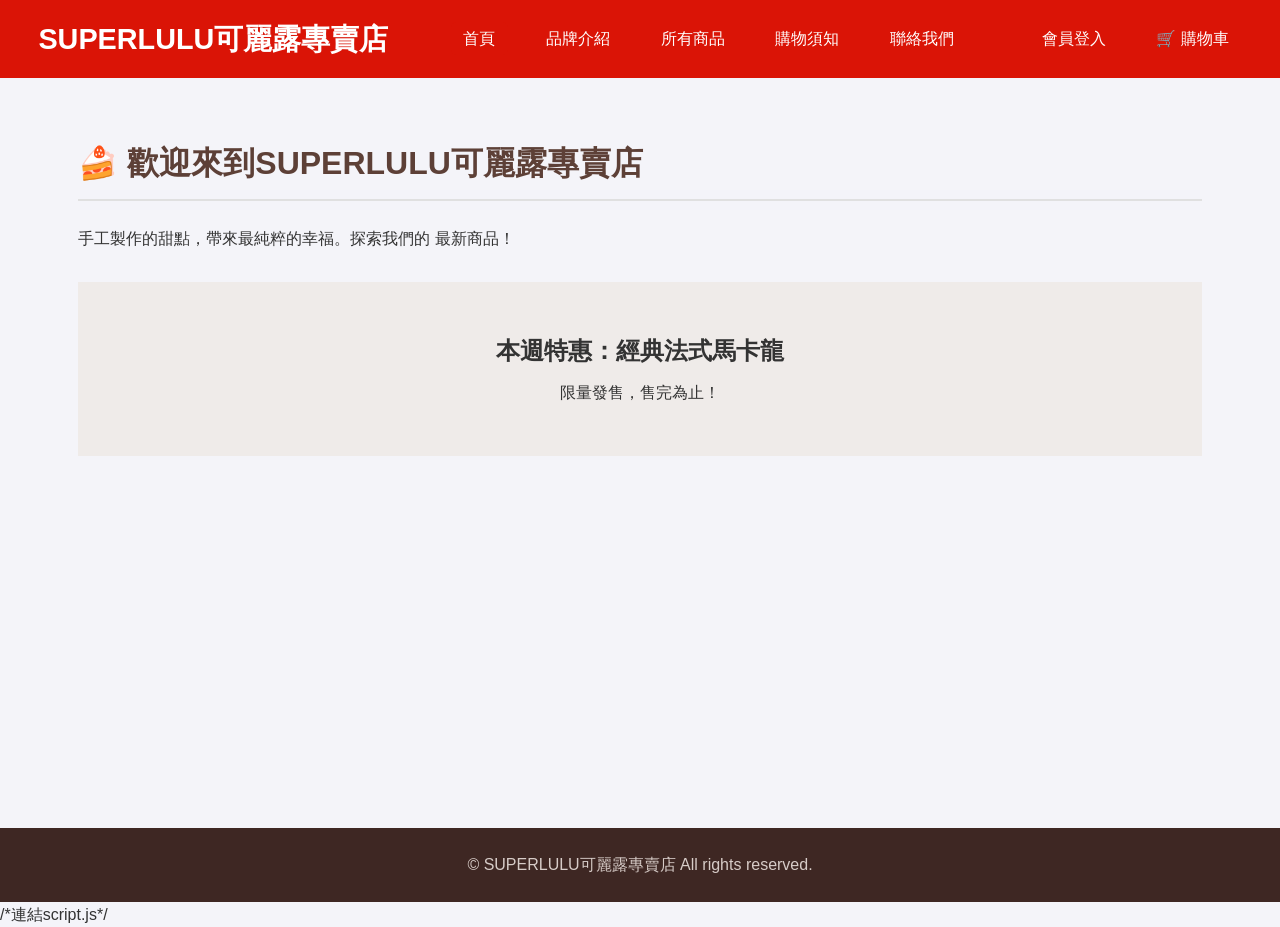
<file: index.html>
<!DOCTYPE html>
<html lang="zh-Hant">
<head>
    <meta charset="UTF-8">
    <meta name="viewport" content="width=device-width, initial-scale=1.0">
    <title>SUPERLULU可麗露專賣店</title>
    <link rel="stylesheet" href="style.css">
</head>
<body>
    <header class="navbar">
        <div class="logo">SUPERLULU可麗露專賣店</div>

        <button class="menu-toggle" id="menuToggle">☰</button>

        <nav>
            <ul class="nav-links" id="mainNav">
                <li><a href="index.html" class="active-link">首頁</a></li>
                <li><a href="about.html">品牌介紹</a></li>
                <li><a href="products.html">所有商品</a></li>
                <li><a href="faq.html">購物須知</a></li>
                <li><a href="contact.html">聯絡我們</a></li>
        </ul>
    </nav>
    <ul class="utility-links" id="utilNav">
        <li><a href="login.html">會員登入</a></li>
        <li><a href="cart.html">🛒 購物車</a></li>
    </ul>
    </header>

    <main class="content">
        <h1>🍰 歡迎來到SUPERLULU可麗露專賣店</h1>
        <p>手工製作的甜點，帶來最純粹的幸福。探索我們的 <a href="products.html">最新商品</a>！</p>
        <div style="margin-top: 30px; padding: 50px; background: #EFEBE9; text-align: center;">
            <h2>本週特惠：經典法式馬卡龍</h2>
            <p style="margin-top: 10px;">限量發售，售完為止！</p>
        </div>
    </main>

    <footer class="footer">
        <p>&copy; SUPERLULU可麗露專賣店 All rights reserved.</p>
    </footer>

     /*連結script.js*/
    <script src="script.js"></script>
</body>
</html>
</file>
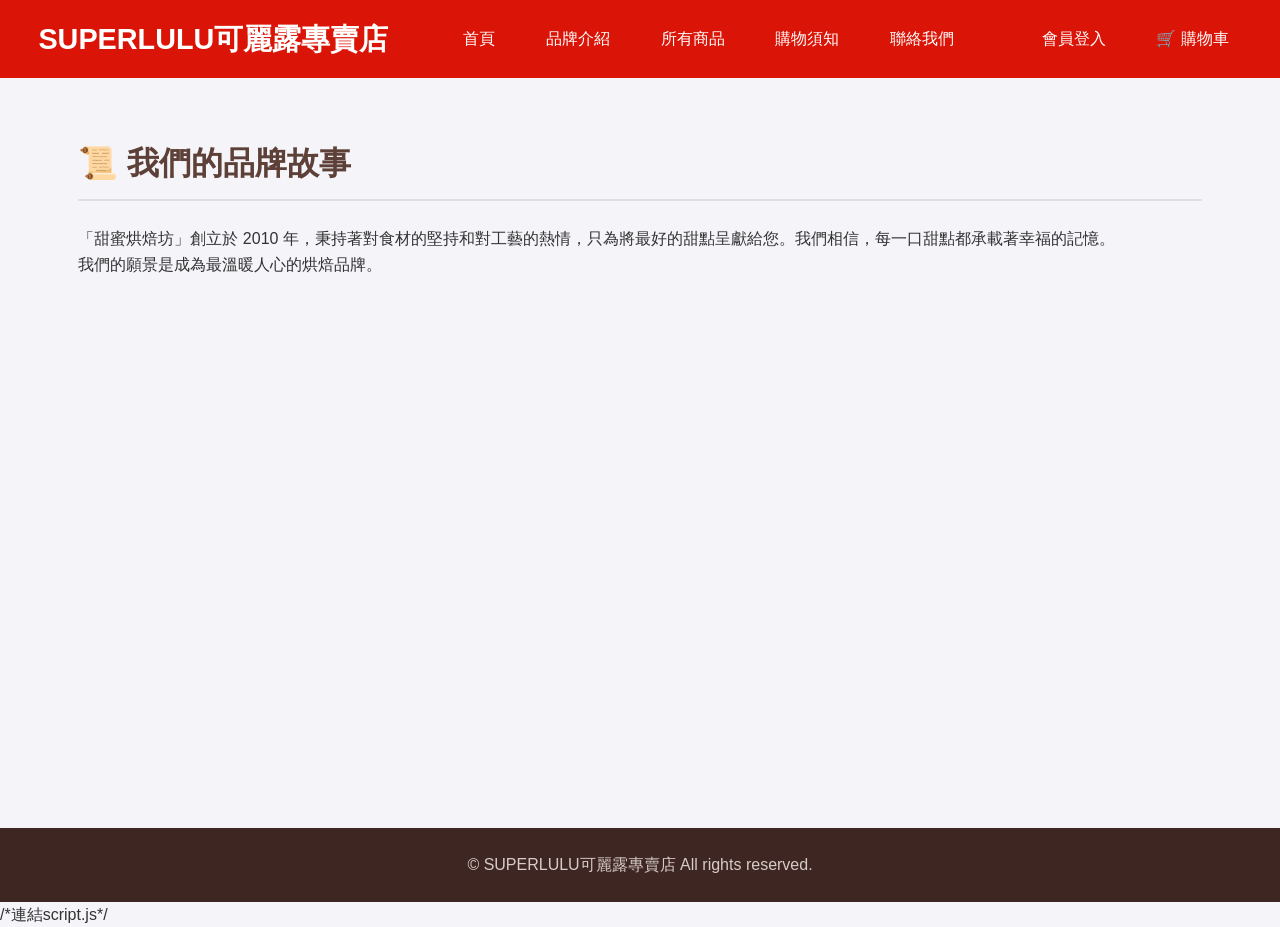
<file: about.html>
<!DOCTYPE html>
<html lang="zh-Hant">
<head>
    <meta charset="UTF-8">
    <meta name="viewport" content="width=device-width, initial-scale=1.0">
    <title>SUPERLULU可麗露專賣店</title>
    <link rel="stylesheet" href="style.css">
</head>

<body>
    <header class="navbar">
        <div class="logo">SUPERLULU可麗露專賣店</div>

        <button class="menu-toggle" id="menuToggle">☰</button>

      <nav>
            <ul class="nav-links" id="mainNav">
                <li><a href="index.html">首頁</a></li>
                <li><a href="about.html" class="active-link">品牌介紹</a></li>
                <li><a href="products.html">所有商品</a></li>
                <li><a href="faq.html">購物須知</a></li>
                <li><a href="contact.html">聯絡我們</a></li>
            </ul>
        </nav>
        <ul class="utility-links" id="utilNav">
            <li><a href="login.html">會員登入</a></li>
            <li><a href="cart.html">🛒 購物車</a></li>
        </ul>
    </header>


   <main class="content">
        <h1>📜 我們的品牌故事</h1>
        <p>「甜蜜烘焙坊」創立於 2010 年，秉持著對食材的堅持和對工藝的熱情，只為將最好的甜點呈獻給您。我們相信，每一口甜點都承載著幸福的記憶。</p>
        <p>我們的願景是成為最溫暖人心的烘焙品牌。</p>
    </main>
    
    <footer class="footer">
        <p>&copy; SUPERLULU可麗露專賣店 All rights reserved.</p>
    </footer>

 /*連結script.js*/
    <script src="script.js"></script>

</body>
</html>
</file>
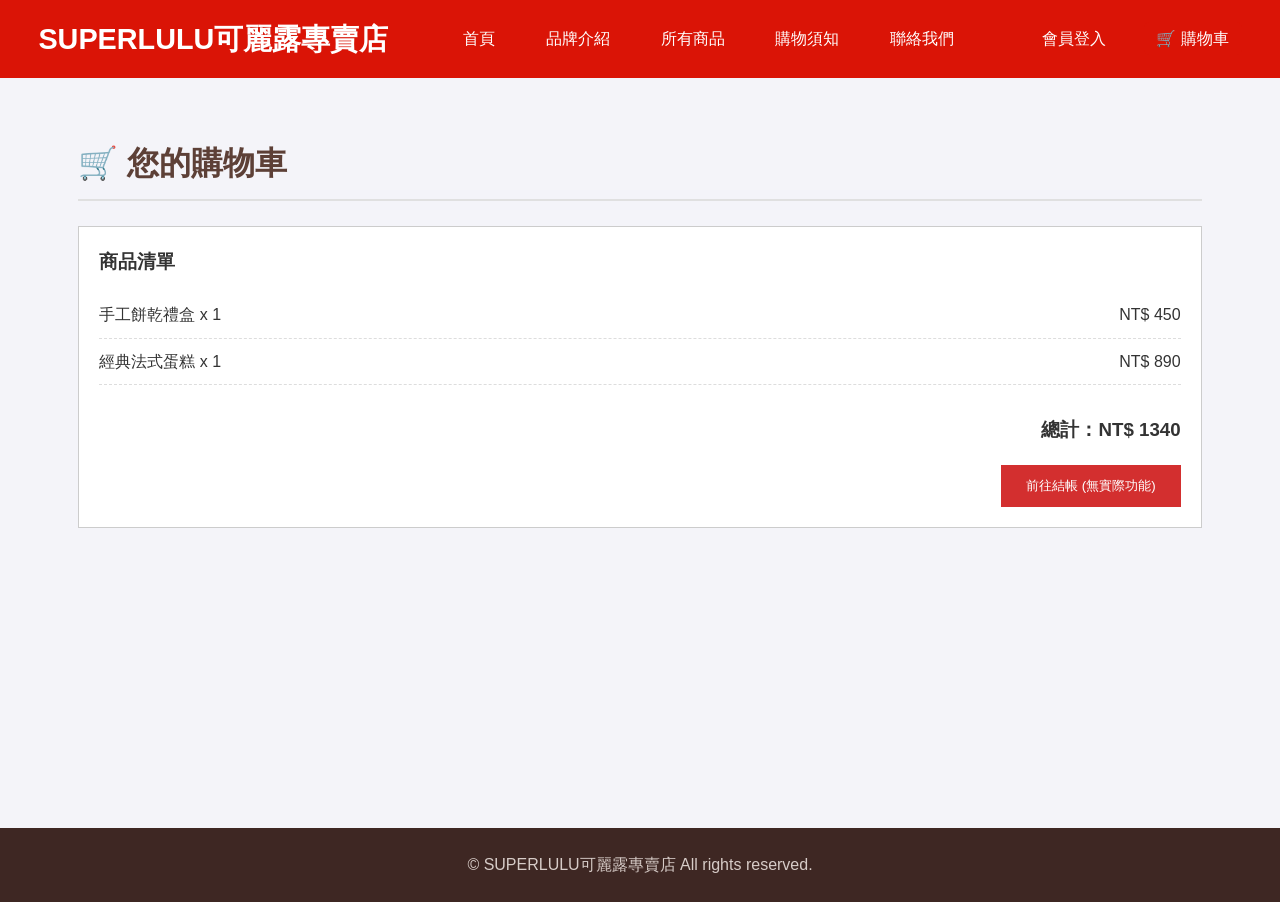
<file: cart.html>
<!DOCTYPE html>
<html lang="zh-Hant">
<head>
    <meta charset="UTF-8">
    <meta name="viewport" content="width=device-width, initial-scale=1.0">
    <title>SUPERLULU可麗露專賣店</title>
    <link rel="stylesheet" href="style.css">
</head>

<body>
    <header class="navbar">
        <div class="logo">SUPERLULU可麗露專賣店</div>

        <button class="menu-toggle" id="menuToggle">☰</button>
        
        <nav>
            <ul class="nav-links" id="mainNav">
                <li><a href="index.html">首頁</a></li>
                <li><a href="about.html">品牌介紹</a></li>
                <li><a href="products.html">所有商品</a></li>
                <li><a href="faq.html">購物須知</a></li>
                <li><a href="contact.html">聯絡我們</a></li>
            </ul>
        </nav>
        <ul class="utility-links" id="utilNav">
            <li><a href="login.html">會員登入</a></li>
            <li><a href="cart.html" class="active-link">🛒 購物車</a></li>
        </ul>
    </header>

    <main class="content">
        <h1>🛒 您的購物車</h1>
        <div style="border: 1px solid #ccc; padding: 20px; background: white;">
            <h3 style="margin-bottom: 15px;">商品清單</h3>
            <div style="display: flex; justify-content: space-between; padding: 10px 0; border-bottom: 1px dashed #ddd;">
                <span>手工餅乾禮盒 x 1</span>
                <span>NT$ 450</span>
            </div>
            <div style="display: flex; justify-content: space-between; padding: 10px 0; border-bottom: 1px dashed #ddd;">
                <span>經典法式蛋糕 x 1</span>
                <span>NT$ 890</span>
            </div>

            <h3 style="margin-top: 30px; text-align: right;">總計：NT$ 1340</h3>
            <div style="text-align: right; margin-top: 20px;">
                <button style="padding: 12px 25px; background: #D32F2F; color: white; border: none; cursor: pointer;">前往結帳 (無實際功能)</button>
            </div>
        </div>
    </main>
    
    <footer class="footer">
        <p>&copy;  SUPERLULU可麗露專賣店 All rights reserved.</p>
    </footer>


    
</body>
</html>
</file>
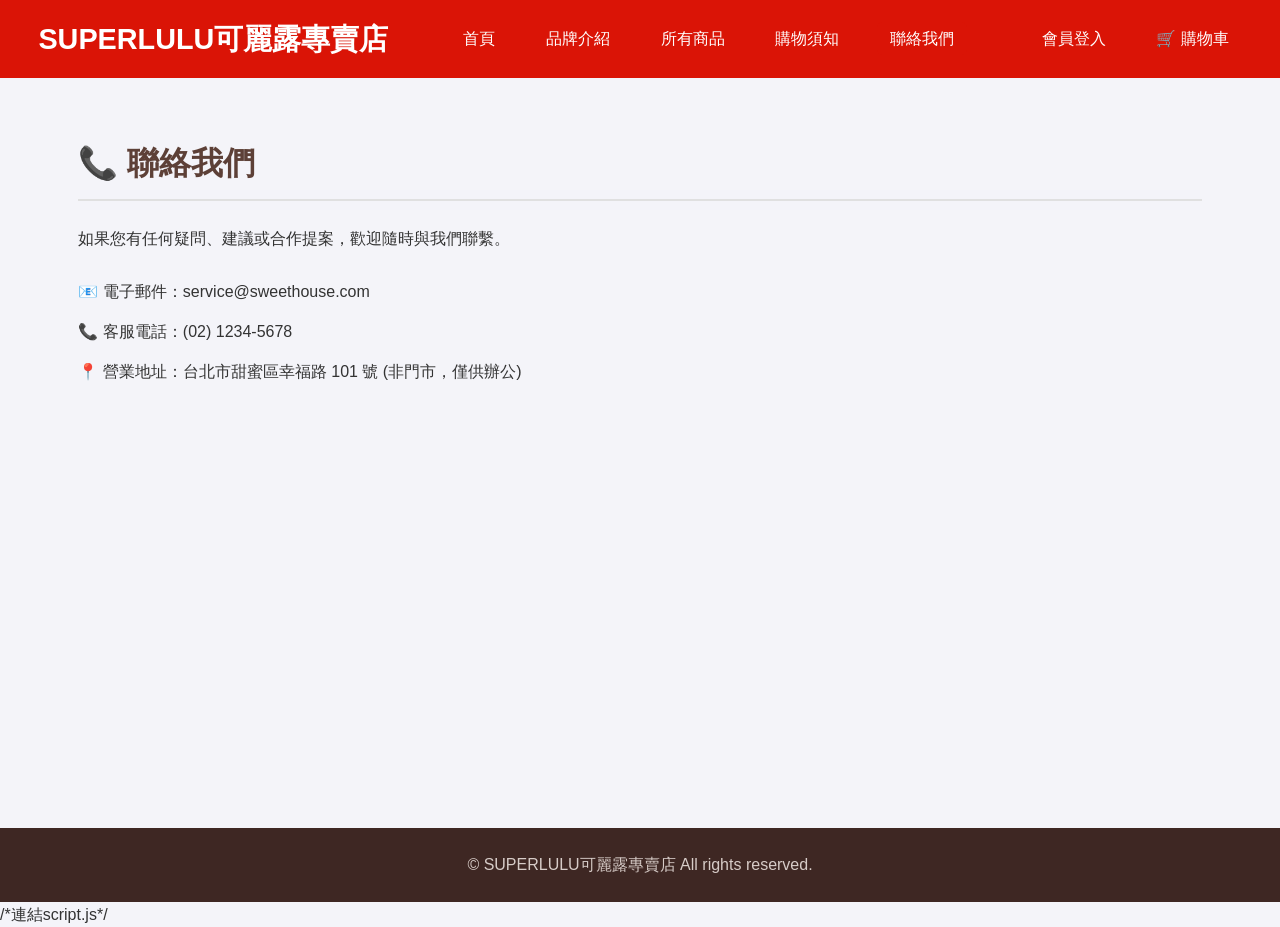
<file: contact.html>
<!DOCTYPE html>
<html lang="zh-Hant">
<head>
    <meta charset="UTF-8">
    <meta name="viewport" content="width=device-width, initial-scale=1.0">
    <title>SUPERLULU可麗露專賣店</title>
    <link rel="stylesheet" href="style.css">
</head>

<body>
    <header class="navbar">
        <div class="logo">SUPERLULU可麗露專賣店</div>

        <button class="menu-toggle" id="menuToggle">☰</button>

        <nav>
            <ul class="nav-links" id="mainNav">
                <li><a href="index.html">首頁</a></li>
                <li><a href="about.html">品牌介紹</a></li>
                <li><a href="products.html">所有商品</a></li>
                <li><a href="faq.html">購物須知</a></li>
                <li><a href="contact.html" class="active-link">聯絡我們</a></li>
            </ul>
        </nav>
        <ul class="utility-links" id="utilNav">
            <li><a href="login.html">會員登入</a></li>
            <li><a href="cart.html">🛒 購物車</a></li>
        </ul>
    </header>

    <main class="content">
        <h1>📞 聯絡我們</h1>
        <p>如果您有任何疑問、建議或合作提案，歡迎隨時與我們聯繫。</p>
        <ul style="list-style: none; margin-top: 20px; line-height: 2.5;">
            <li>📧 電子郵件：<a href="mailto:service@sweethouse.com">service@sweethouse.com</a></li>
            <li>📞 客服電話：(02) 1234-5678</li>
            <li>📍 營業地址：台北市甜蜜區幸福路 101 號 (非門市，僅供辦公)</li>
        </ul>
    </main>
    
    <footer class="footer">
        <p>&copy; SUPERLULU可麗露專賣店 All rights reserved.</p>
    </footer>
    
 /*連結script.js*/
    <script src="script.js"></script>

</body>
</html>
</file>
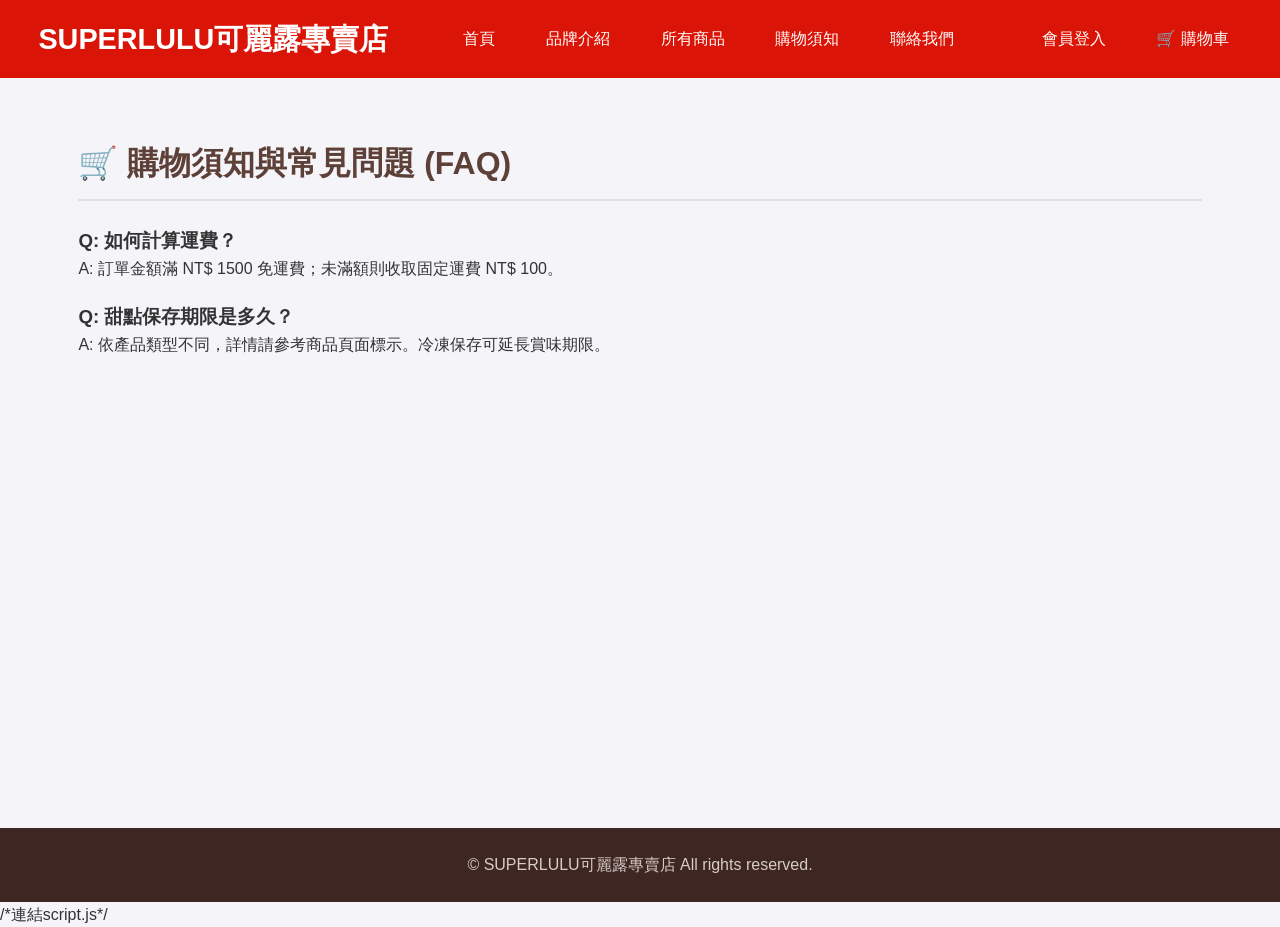
<file: faq.html>
<!DOCTYPE html>
<html lang="zh-Hant">
<head>
    <meta charset="UTF-8">
    <meta name="viewport" content="width=device-width, initial-scale=1.0">
    <title>SUPERLULU可麗露專賣店</title>
    <link rel="stylesheet" href="style.css">
</head>

<body>
    <header class="navbar">
        <div class="logo">SUPERLULU可麗露專賣店</div>

        <button class="menu-toggle" id="menuToggle">☰</button>

        <nav>
            <ul class="nav-links" id="mainNav">
                <li><a href="index.html">首頁</a></li>
                <li><a href="about.html">品牌介紹</a></li>
                <li><a href="products.html">所有商品</a></li>
                <li><a href="faq.html" class="active-link">購物須知</a></li>
                <li><a href="contact.html">聯絡我們</a></li>
            </ul>
        </nav>
        <ul class="utility-links" id="utilNav">
            <li><a href="login.html">會員登入</a></li>
            <li><a href="cart.html">🛒 購物車</a></li>
        </ul>
    </header>

    <main class="content">
        <h1>🛒 購物須知與常見問題 (FAQ)</h1>
        <h3 style="margin-top: 20px;">Q: 如何計算運費？</h3>
        <p>A: 訂單金額滿 NT$ 1500 免運費；未滿額則收取固定運費 NT$ 100。</p>
        <h3 style="margin-top: 20px;">Q: 甜點保存期限是多久？</h3>
        <p>A: 依產品類型不同，詳情請參考商品頁面標示。冷凍保存可延長賞味期限。</p>
    </main>
    
    <footer class="footer">
        <p>&copy; SUPERLULU可麗露專賣店 All rights reserved.</p>
    </footer>
    
     /*連結script.js*/
    <script src="script.js"></script>
    
</body>
</html>
</file>
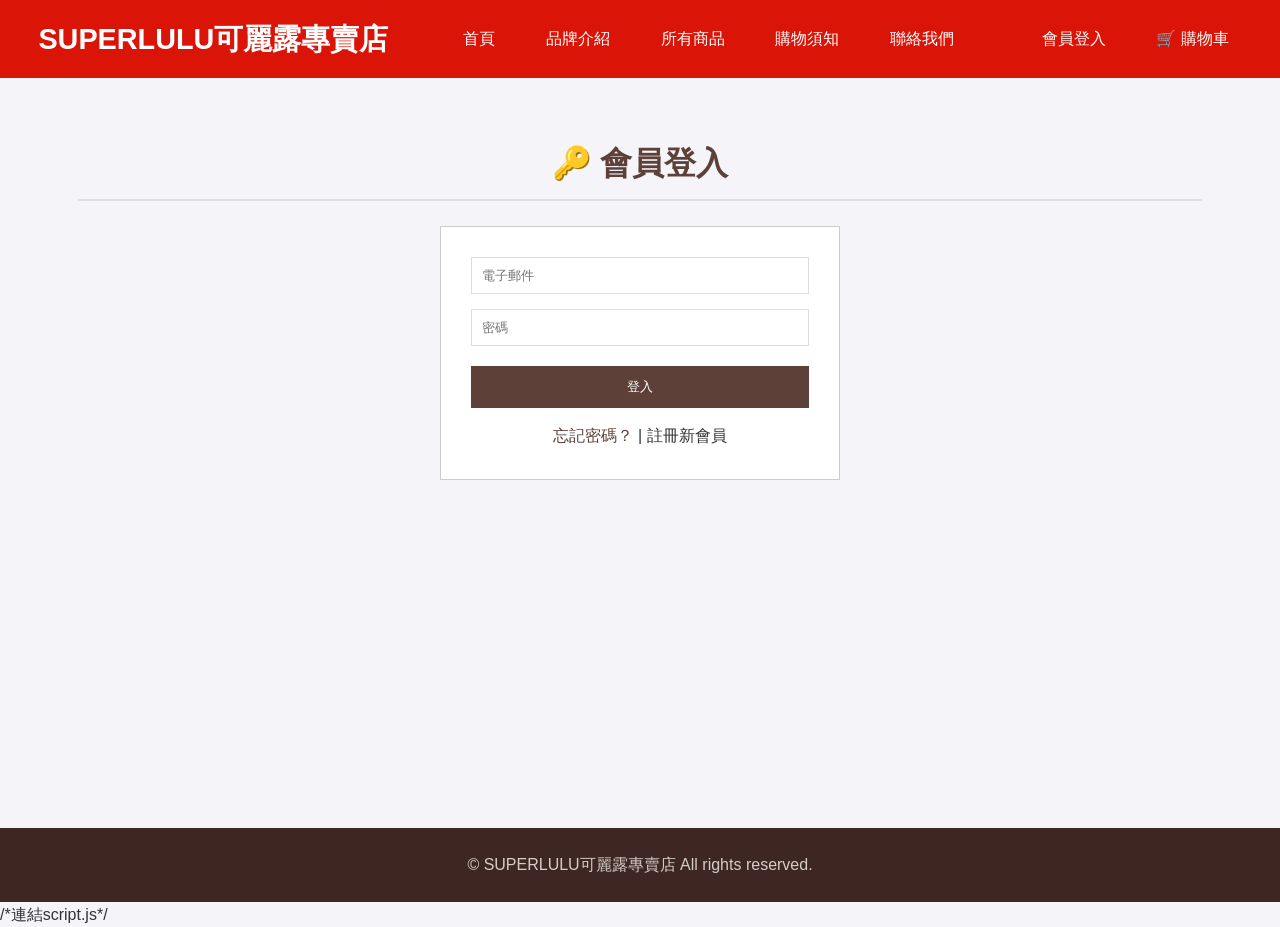
<file: login.html>
<!DOCTYPE html>
<html lang="zh-Hant">
<head>
    <meta charset="UTF-8">
    <meta name="viewport" content="width=device-width, initial-scale=1.0">
    <title>SUPERLULU可麗露專賣店</title>
    <link rel="stylesheet" href="style.css">
</head>

<body>
    <header class="navbar">
        <div class="logo">SUPERLULU可麗露專賣店</div>

        <button class="menu-toggle" id="menuToggle">☰</button>

        <nav>
            <ul class="nav-links" id="mainNav">
                <li><a href="index.html">首頁</a></li>
                <li><a href="about.html">品牌介紹</a></li>
                <li><a href="products.html">所有商品</a></li>
                <li><a href="faq.html">購物須知</a></li>
                <li><a href="contact.html">聯絡我們</a></li>
            </ul>
        </nav>
        <ul class="utility-links" id="utilNav">
            <li><a href="login.html" class="active-link">會員登入</a></li>
            <li><a href="cart.html">🛒 購物車</a></li>
        </ul>
    </header>

    <main class="content" style="text-align: center;">
        <h1>🔑 會員登入</h1>
        <div style="max-width: 400px; margin: 0 auto; padding: 30px; border: 1px solid #ccc; background: white;">
            <form>
                <input type="email" placeholder="電子郵件" required style="width: 100%; padding: 10px; margin-bottom: 15px; border: 1px solid #ddd;">
                <input type="password" placeholder="密碼" required style="width: 100%; padding: 10px; margin-bottom: 20px; border: 1px solid #ddd;">
                <button type="submit" style="width: 100%; padding: 12px; background: #5D4037; color: white; border: none; cursor: pointer;">登入</button>
            </form>
            <p style="margin-top: 15px;"><a href="#" style="color: #5D4037;">忘記密碼？</a> | <a href="#">註冊新會員</a></p>
        </div>
    </main>
    
    <footer class="footer">
        <p>&copy; SUPERLULU可麗露專賣店 All rights reserved.</p>
    </footer>


     /*連結script.js*/
    <script src="script.js"></script>
    
</body>
</html>
</file>
<file: style.css>
/* style.css */

/* 基礎重設 */
* {
    margin: 0;
    padding: 0;
    box-sizing: border-box;
}

body {
    font-family: '微軟正黑體', 'Arial', sans-serif;
    line-height: 1.6;
    background-color: #f4f4f9;
    color: #333;
}

a {
    text-decoration: none;
    color: inherit;
}

/* 導覽列 (Header & Navbar) */
.navbar {
    background: #da1406; 
    color: #fff;
    padding: 1rem 3%;
    display: flex;
    justify-content: space-between;
    align-items: center;
}

.logo {
    font-size: 1.8rem;
    font-weight: bold;
}

.nav-links, .utility-links {
    list-style: none;
    display: flex;
    margin: 0;
}

.nav-links li, .utility-links li {
    margin-left: 25px;
}

.navbar a {
    padding: 0.5rem 0.8rem;
    border-radius: 5px;
    transition: background-color 0.3s, color 0.3s;
}

/* 當前頁面連結的樣式 */
.navbar a.active-link {
    background-color: #da1406;
    color: white;
}

.navbar a:not(.active-link):hover {
    background-color: #da1406;
}

/* 主要內容區塊 */
.content {
    padding: 60px 3%;
    min-height: 80vh; 
    max-width: 1200px;
    margin: 0 auto;
}

.content h1 {
    margin-bottom: 25px;
    color: #5D4037;
    border-bottom: 2px solid #E0E0E0;
    padding-bottom: 10px;
}

/* 頁尾 (Footer) */
.footer {
    background: #3E2723;
    color: #D7CCC8;
    text-align: center;
    padding: 1.5rem 0;
    margin-top: 30px;
}





/* --- Flexbox 佈局 for 商品清單 --- */

.product-grid {
    display: flex; /* 啟用 Flexbox */
    flex-wrap: wrap; /* 允許項目換行 */
    gap: 25px; /* 項目之間的間距 */
    margin-top: 20px;
    justify-content: center; /* 讓商品居中排列 */
}

.product-item {
    width: 280px; /* 每個商品的固定寬度 */
    padding: 15px;
    border: 1px solid #E0E0E0;
    text-align: center;
    background: white;
    box-shadow: 0 4px 6px rgba(0,0,0,0.05); /* 輕微陰影效果 */
    transition: transform 0.3s;
}

.product-item:hover {
    transform: translateY(-5px); /* 滑鼠懸停時微幅上浮 */
}

.product-item h3 {
    color: #5D4037;
    margin: 10px 0;
}

.product-item p {
    font-size: 1.2rem;
    color: #D32F2F; /* 價格使用強調色 */
    font-weight: bold;
    margin-bottom: 15px;
}

.add-to-cart-btn {
    padding: 10px 20px;
    background: #A1887F;
    color: white;
    border: none;
    border-radius: 4px;
    cursor: pointer;
    transition: background-color 0.3s;
}

.add-to-cart-btn:hover {
    background: #8D6E63;
}



/* --- 響應式設計 (RWD) 樣式 --- */

/* 1. 手機版選單切換按鈕 (只在小螢幕顯示) */
.menu-toggle {
    display: none; /* 預設在大螢幕隱藏 */
    background: none;
    border: none;
    color: white;
    font-size: 1.5rem;
    cursor: pointer;
}

/* 2. 媒體查詢 - 針對螢幕寬度小於 768px (平板/手機) */
@media (max-width: 768px) {
    /* 導覽列調整 */
    .navbar {
        flex-wrap: wrap; /* 允許 Logo 和按鈕換行 */
        padding: 1rem 5%;
    }

    .nav-links, .utility-links {
        display: none; /* 預設隱藏導覽連結 */
        width: 100%; /* 讓選單佔滿整行 */
        flex-direction: column; /* 垂直堆疊連結 */
        text-align: center;
        margin-top: 10px;
    }

    .nav-links li, .utility-links li {
        margin: 5px 0;
    }
    
    /* 顯示菜單切換按鈕 */
    .menu-toggle {
        display: block; 
    }

    /* 點擊後顯示的狀態 (由 JS 控制) */
    .nav-links.is-open, .utility-links.is-open {
        display: flex;
    }
    
    /* 商品清單調整 */
    .product-grid {
        gap: 15px;
    }
    
    /* 手機上商品項目佔滿單欄 */
    .product-item {
        width: 100%; /* 每個商品佔滿螢幕寬度 (減去 padding) */
        max-width: 400px; /* 避免在平板上佔滿整個大螢幕 */
    }
}
</file>
